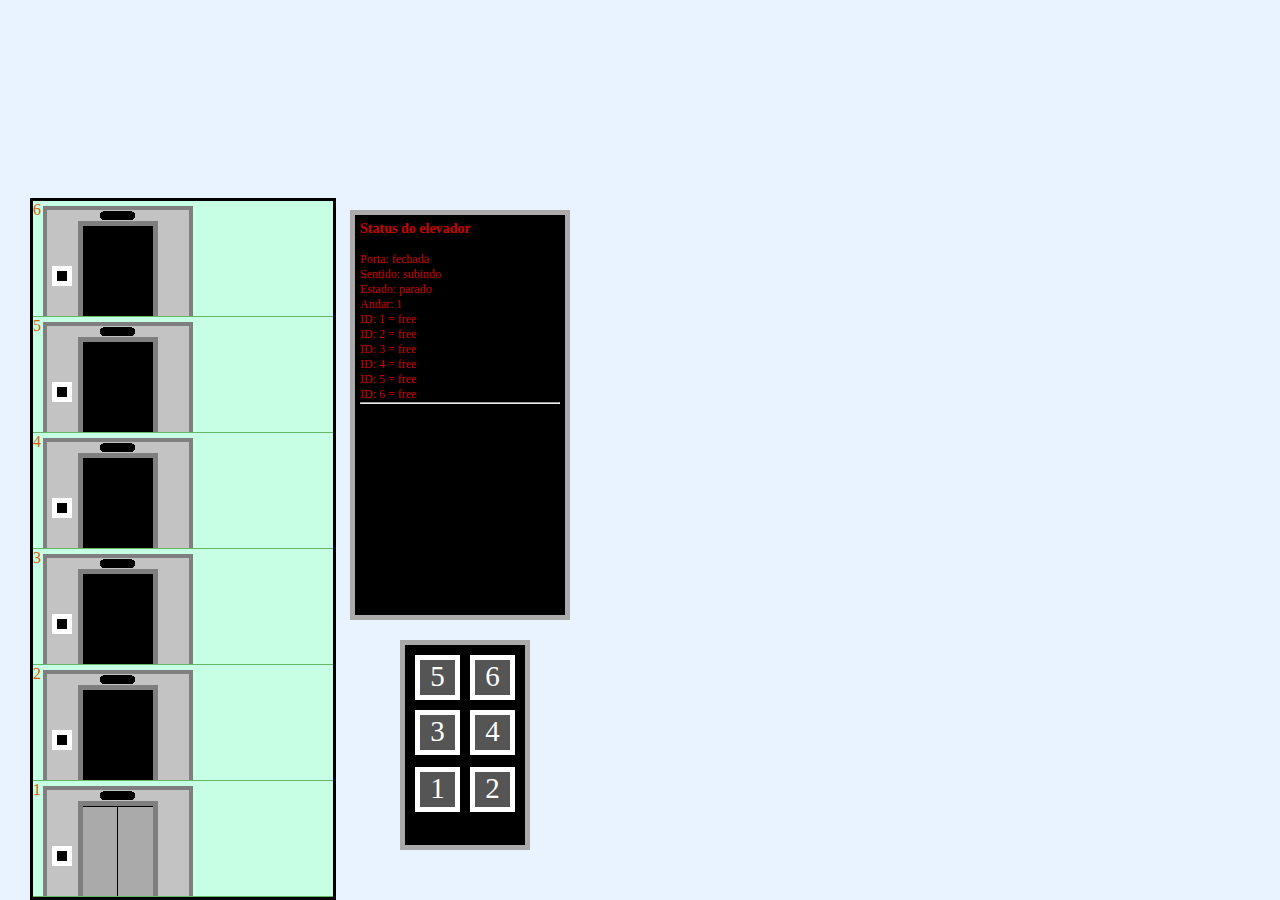
<file: eleva/index.htm>
<!DOCTYPE html>
<html>
<head>
<meta charset="UTF-8">
<title>Chan Elevator 1.0</title>
<link href="view/css/style.css" rel="stylesheet" type="text/css" media="screen" />
<script type="text/javascript" src="control/jquery.js"></script>
<script type="text/javascript" src="model/Elevador.js"></script>
<script type="text/javascript" src="model/Andar.js"></script>
<script type="text/javascript" src="control/Controlador.js"></script>
<script type="text/javascript" src="view/Interface.js"></script>
</head>
<body>

<div id="predio">
	<div id="vao">
		<div id="elevador">
			<div id="portae"></div>
			<div id="portad"></div>
		</div>
	</div>
	<div class="andar">6<div id="bot6"></div></div>
	<div class="andar">5<div id="bot5"></div></div>
	<div class="andar">4<div id="bot4"></div></div>
	<div class="andar">3<div id="bot3"></div></div>
	<div class="andar">2<div id="bot2"></div></div>
	<div class="andar">1<div id="bot1"></div></div>
</div>

<div id="painel">
	<div id="pb1">1</div>
	<div id="pb2">2</div>
	<div id="pb3">3</div>
	<div id="pb4">4</div>
	<div id="pb5">5</div>
	<div id="pb6">6</div>
</div>

<div id="info">
	<h3>Status do elevador</h3>
</div>

</body>
</html>
</file>
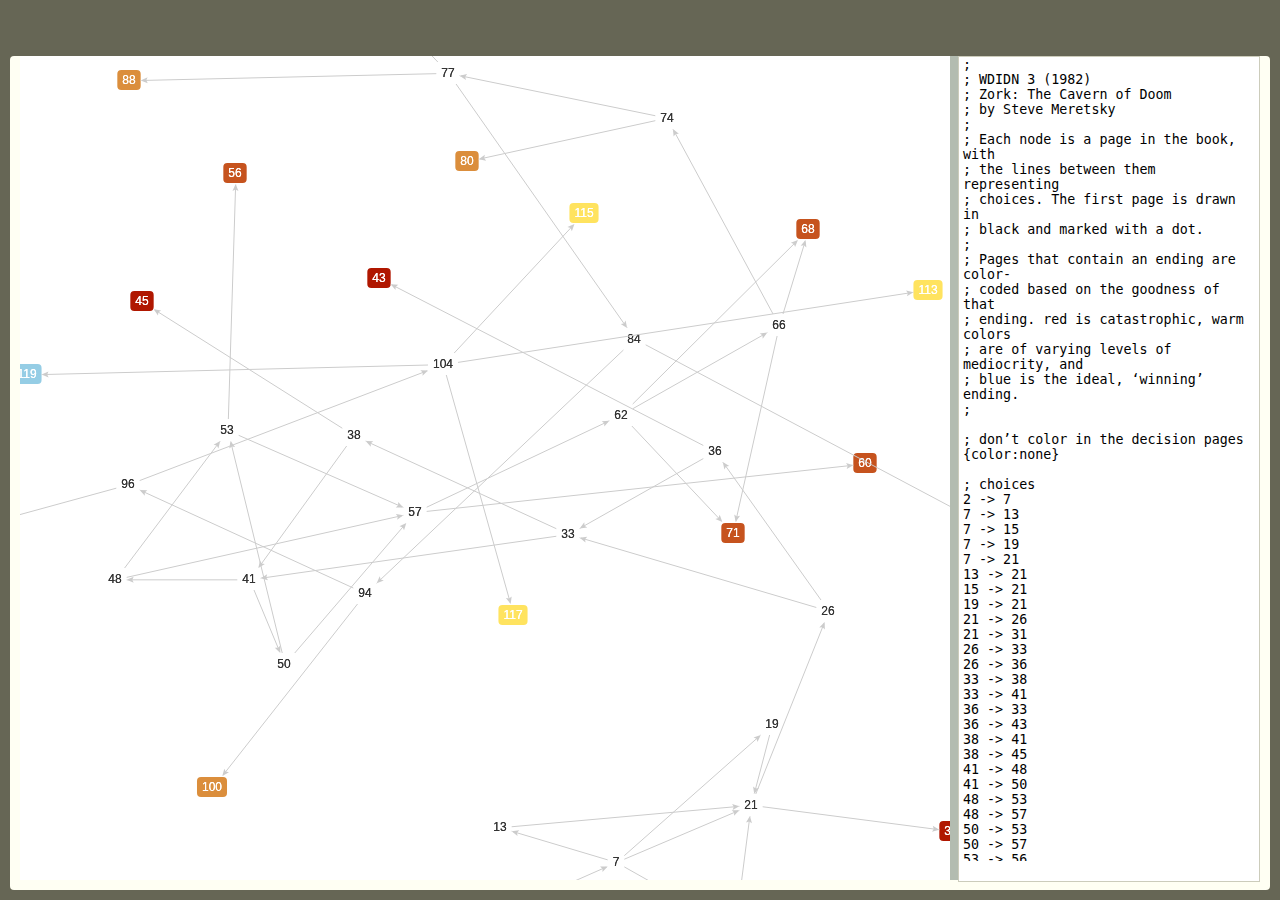
<file: view/arbor/demos/index.html>
<!DOCTYPE html>
<html>
<head>
<title>teste</title>
<meta http-equiv="Content-Type" content="text/html; charset=utf-8">
<link rel="stylesheet" href="style/halfviz.css" type="text/css" charset="utf-8">
</head>
<body>



  <div id="halfviz">
    <canvas id="viewport" width="800" height="600"></canvas>
    <div id="editor">
      <textarea id="code"></textarea>  
    </div>
    <div id="grabber"></div>
  </div>  



  <script src="jquery-1.6.1.min.js"></script>
  <script src="jquery.address-1.4.min.js"></script>
  <script src="../lib/arbor.js"></script>
  <script src="graphics.js"></script>

  <!-- the halfviz source, broken out one ‘class’ per file -->
  <script src="src/dashboard.js"></script>
  <script src="src/help.js"></script>
  <script src="src/io.js"></script>
  <script src="src/parseur.js"></script>
  <script src="src/renderer.js"></script>
  
  <!-- the main driver code: start here -->
  <script src="src/halfviz.js"></script> 

  
</body>
</html>
</file>
<file: eleva/view/css/style.css>
@CHARSET "UTF-8";
*{
	margin: 0;
	padding: 0;
}
body{
	background-color: #e9f3ff;
}
#predio{
	border: #000 3px solid;
	width: 300px;
	height: 696px;
	position: absolute;
	bottom: 0px;
	left: 30px;
}
.andar{
	background-image: url("../img/portal.gif");
	border-bottom: #64b765 1px solid;
	color: #d36100;
	width: 100%;
	height: 115px;
	position: relative;
}
#vao{
	background-color: #000;
	width: 70px;
	height: 696px;
	position: absolute;
	bottom: 0px;
	left: 50px;
}
#elevador{
	background-image: url("../img/elevador.gif");
	background-color: #fff;
	width: 70px;
	height: 90px;
	position: absolute;
	bottom: 0px;
	left: 0px;
}
#portae, #portad{
	background-color: #aaa;
	width: 35px;
	height: 90px;
	position: absolute;
}
#portae{
	left: 0px;
	border-right: #000 1px solid;
}
#portad{
	right: 0px;
	border-left: #000 1px solid;
}
.andar div{
	border: #fff solid 5px;
	width: 10px;
	height: 10px;
	background-color: #000;
	position: absolute;
	left: 19px;
	bottom: 30px;
}
#painel{
	border: #aaa 5px solid;
	background-color: #000;
	width: 120px;
	height: 200px;
	position: absolute;
	bottom: 50px;
	left: 400px;
}
#painel div{
	font-family: Tahoma;
	font-size: 29px;
	text-align: center;
	width: 35px;
	height: 35px;
	background-color: #555;
	position: absolute;
	border: #fff 5px solid;
	color: #fff;
}
#info{
	font-family: Tahoma;
	font-size: 12px;
	border: #aaa 5px solid;
	background-color: #000;
	color: #c00;
	width: 200px;
	height: 390px;
	position: absolute;
	bottom: 280px;
	left: 350px;
	padding: 5px;
	overflow-y: scroll;
}
#pb1{
	left: 10px;
	top: 122px;
}
#pb2{
	left: 65px;
	top: 122px;
}
#pb3{
	left: 10px;
	top: 65px;
}
#pb4{
	left: 65px;
	top: 65px;
}
#pb5{
	left: 10px;
	top: 10px;
}
#pb6{
	left: 65px;
	top: 10px;
}
</file>
<file: view/arbor/demos/style/halfviz.css>
html{
  width:100%;
  height:100%;
}
body{
  margin:0;
  width:100%;
  height:100%;
  background:#665;
}

#halfviz{
/*  float:left;*/
  position:absolute;
  top:56px;
  left:10px;
  right:10px;
  bottom:10px;
  padding:0 10px;

  background:#fffff3;
  border-radius:4px;
  z-index:1;
}

#viewport{
  background:white;
/*  position:absolute;*/
/*  top:10px;*/
/*  left:270px;*/
/*  margin:10px 0;*/
}


#editor{
  position:absolute;
  right:10px;
  top:0;
  width:256px;
  bottom:10px;
  overflow:hidden;
  border:1px solid #ccb;
  padding-left:0px;
  background:white;
}

#editor textarea{
  position:relative;
  display:block;
  width:100%;
  min-width:280px;
  height:100%;
  border:0;
  padding:0 0 0 2px;
  margin:0;
  resize:none;
}

#grabber{
  position:absolute;
  background:#b3bcb0;
  width:8px;
  top:0px;
  bottom:10px;
  left:800px;
}

#grabber:hover{
  cursor:col-resize
}

a.update{
  margin:0;
  background:#443;
  padding:9px 8px 7px 8px;
  height:18px;
  clear:both;
  display:none;
  text-decoration:none;
  font:12px Arial, sans-serif;
  color:white;
  vertical-align:bottom;
  min-width:100px;
}

#dashboard{
  position:fixed;
  height:55px;
  top:10px;
  left:10px;
  right:10px;
  background:#eeeee2 url(halfviz.png) 10px 8px no-repeat;
  border-radius:4px;
  padding:0;
}

#dashboard a.about{
  position:absolute;
  display:block;
  top:10px;
  left:10px;
  width:88px;
  height:33px;
  text-indent:-9999px;
  vertical-align:bottom;
  text-decoration:none;
  color:#666;
  font:10px/20px Arial, sans-serif;
  text-transform:uppercase;
}

#dashboard a.about .popup{
  display:none;
  text-decoration:none;
}

#dashboard a.about .popup img{
  position:absolute;
  top:-10px;
  left:33px;
  padding:0;
  border:0;
  margin:0;
}

#dashboard a.about.active:hover .popup{
  position:absolute;
  width:100%;
  height:20px;
  left:-2px;
  bottom:-35px;

  z-index:2;
  text-indent:0;
  text-align:center;
  text-decoration:none;
  color:white;
  background:#554;
  border-radius:4px;
  display:block;
/*  overflow:hidden;*/
}

/*#dashboard a.about:hover{
  text-decoration:underline;
}
*/
#dashboard a.help{
  display:block;
  float:right;
  background:url(help-button.png) top left;
  width:22px;
  height:22px;
  margin:16px 14px 0 60px;
  text-indent:-66px;
  vertical-align:bottom;
  text-decoration:none;
  color:black;
  font:12px/30px Arial, sans-serif;
}
#dashboard a.help:hover{
  background:url(help-button.png) -22px left;
  text-decoration:underline;
}



/* still needed? */
#dashboard img{
  padding:0;
  margin:10px 0 0 10px;
  float:left;
  vertical-align:bottom;
}

#dashboard .controls{
/*  float:left;*/
  font:12px/32px Arial;
  margin:0 0 0 120px;
}

#dashboard .controls li{
  list-style-type:none;
  float:left;
  margin:6px 30px 0 0;
}

#dashboard .controls li span{
  font:32px Arial;
  margin-left:4px;
}

.frob,
.adjusting:hover{
  cursor:col-resize;
}

.frob.adjusting{
  color:#C98300;
}

.frob.huge{
  color:#AA4A02;
}

.frob.tiny{
  color:#C1BE85;
}

.toggle{
  cursor:pointer;
}

.io{
/*  position:absolute;*/
/*  right:10px;
  top:30px;
*/
  margin-left:-1px;
  padding:2px 1px 2px 0;
  font: 10px/16px Arial, sans-serif;
  color:#666;
  height:17px;
  width:100%;
  background:#333;
  overflow:hidden;
}


.io .ctrl a.syntax{
  float:right;
}
.io .ctrl a{
  margin:0px 8px;
  color:#ddd;
  text-decoration:none;
}

.io .ctrl .examples{
  float:right;
}
.io .ctrl .examples span{
  background:url(down-up-arrow.png) no-repeat;
  margin-left:1px;
  width:10px;
  height:5px;
  display:inline-block;
}

.io .ctrl .examples.selected span{
  background:url(down-up-arrow.png) 0 -5px no-repeat;
}

.io .ctrl .save{
  color:#ddd;
}

.io .ctrl .save.active{
  color:#cd0;
}
.io .ctrl .save.active:hover{
/*  color:#3bcad1;*/
  text-decoration:underline;
}

/*.io .success{
  position:absolute;
  top:-30px;
  left:0;
  z-index:20;
}*/

.io .dialog{
  position:absolute;
  background:rgba(0,0,0,.85);
  width:100%;
  min-width:200px;
  padding:0 10px 10px 10px;
  margin:0;
  z-index:10;
  display:none;
  color:#666;
  list-style-type:none;
}

.io .dialog h1{
  margin:10px 0 4px 0;
  padding:0;
  font:14px Arial, sans-serif;
}

.io .dialog li:first-child{
  margin-top:10px;
}

.io .dialog a.active{
  color:white;
  font-weight:bold;
}

.io .dialog a{
  color:#ddd;
  text-decoration:none;
}

.io .dialog a:hover{
  color:white;
  text-decoration:underline;
}

#rtfm{
  position:fixed;
  top:0;
  left:0;
/*  background:#554;*/
  background:rgba(0,0,0,.85);

  width:300px;
/*  height:240px;*/
  z-index:11;
  border-radius:4px;
  display:none;
  color:white;
  font:10px Arial, sans-serif;
  overflow:auto;
}

#rtfm h1{
  margin:0;
  padding:4px 0;
  width:100%;
  background:#44443f;
  color:white;
  font-size:10px;
}
#rtfm h1:hover{
  cursor:move;
}
#rtfm h1 span{
  color:#ccb;
  margin-left:12px;
  text-transform:uppercase;
}

#rtfm h1 a{
  color:white;
  font:bold 12px Arial;
  float:right;
  margin:0px 6px 0 0;
  text-decoration:none;
}

#rtfm h2{
  font-size:14px;
  font-weight:normal;
  margin:11px 0 9px 9px;
  padding:0 2px;
}

#rtfm h2 a{
  color:#998;
  margin-right:8px;
  text-decoration:none;
}

#rtfm h2 a:hover{
  color:#ccb;
}
#rtfm h2 a.active{
  color:white;
}

#rtfm h3{
  font:10px/18px Arial;
  margin:15px 12px 0 12px;
  text-transform:uppercase;
}

#rtfm p{
  font:12px/18px Arial;
  margin:6px 0 6px 12px;
  width:85%;
}
#rtfm p code{
  color:#cd0;
}

#rtfm code.block{
  display:block;
  color:#cd0;
  margin:6px 12px 8px 13px;
}

#rtfm code em{
  color:#fbac41;
  line-height:15px;
  font-style:normal;
}

#rtfm code b{
  font-weight:normal;
  color:#ddd;
}

#rtfm .tfs div{
  display:none;
}

#rtfm .tfs .basics{
  display:block;
}

#intro{
  position:fixed;
  top:68px;
  left:20px;
  z-index:2;
  display:none;
  padding:0px 20px;
  max-width:270px;
  font:14px/18px "Times New Roman", serif;
  background:#eeeee2;
  border-radius:4px;
}


#intro h1{
  font:10px/18px Arial;
  margin:15px 6px 8px 0;
  text-transform:uppercase;
}
#intro h1 a{
  float:right;
  text-decoration:none;
  color:black;
  font-size:16px;
}
#intro p{
  margin:0 0 1em 0;
}

#intro p a{
  color:#D36E00;
  text-decoration:none;
}
#intro p a:hover{
  text-decoration:underline;
}
</file>
